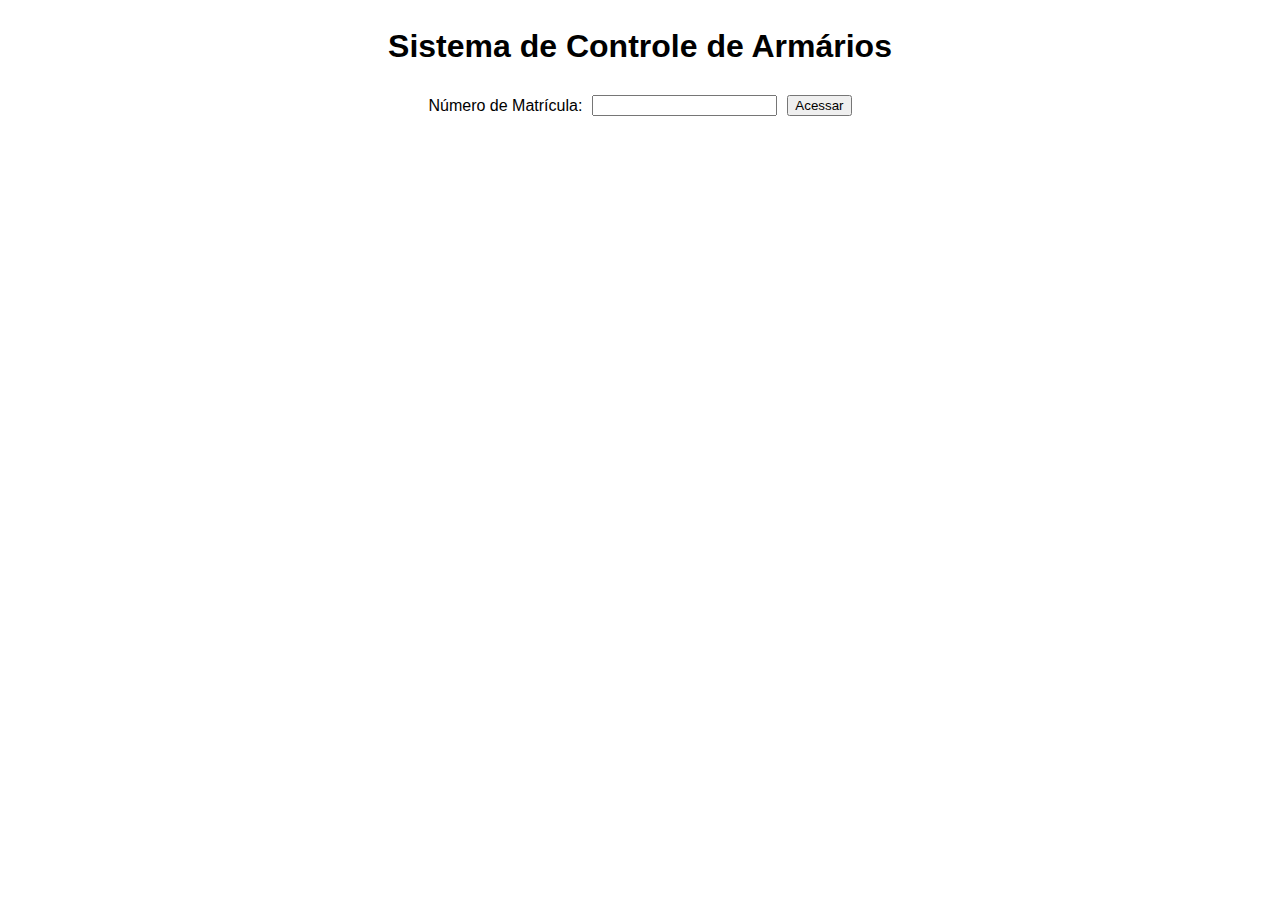
<file: index.html>
<!DOCTYPE html>
<html lang="en">
<head>
  <meta charset="UTF-8">
  <meta name="viewport" content="width=device-width, initial-scale=1.0">
  <title>Sistema de Controle de Armários</title>
  <link rel="stylesheet" href="styles.css">
</head>
<body>
  <h1>Sistema de Controle de Armários</h1>
  <div class="input-container">
    <label for="matricula">Número de Matrícula:</label>
    <input type="text" id="matricula" maxlength="13">
    <button id="btn-acessar">Acessar</button>
  </div>
  <div class="status-container" id="status-container">
    <!-- As informações dos armários e o sistema de marcação serão exibidos aqui após a validação da matrícula -->
  </div>

  <script src="script.js"></script>
</body>
</html>
</file>
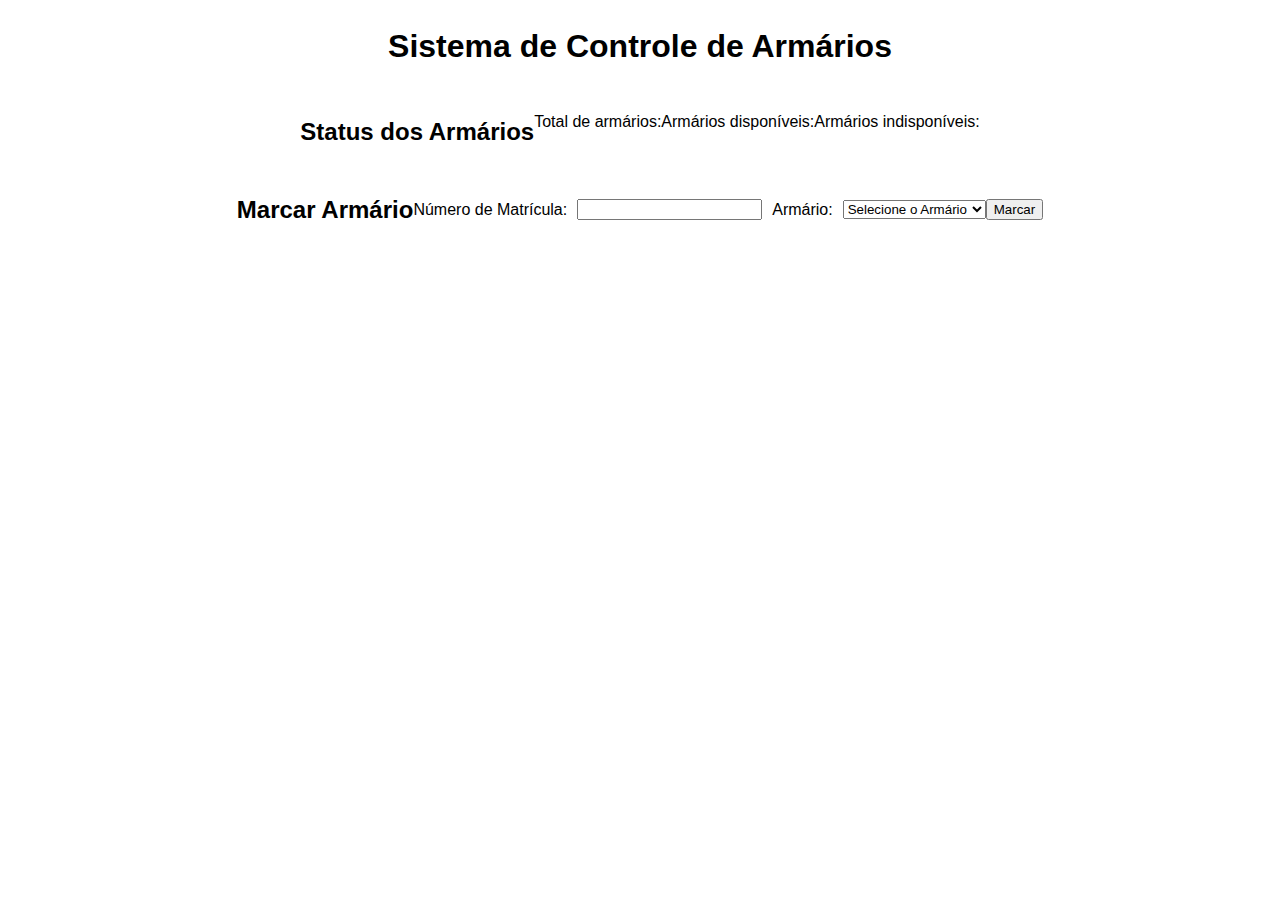
<file: teste001.html>
<!DOCTYPE html>
<html lang="en">
<head>
  <meta charset="UTF-8">
  <meta name="viewport" content="width=device-width, initial-scale=1.0">
  <title>Sistema de Controle de Armários</title>
  <link rel="stylesheet" href="styles.css">
</head>
<body>
  <h1>Sistema de Controle de Armários</h1>
  <div class="status-container">
    <h2>Status dos Armários</h2>
    <p>Total de armários: <span id="total-armarios"></span></p>
    <p>Armários disponíveis: <span id="armarios-disponiveis"></span></p>
    <p>Armários indisponíveis: <span id="armarios-indisponiveis"></span></p>
  </div>
  <div class="input-container">
    <h2>Marcar Armário</h2>
    <label for="matricula">Número de Matrícula:</label>
    <input type="text" id="matricula">
    <label for="armario">Armário:</label>
    <select id="armario">
      <option value="" disabled selected>Selecione o Armário</option>
      <!-- Opções dos armários geradas dinamicamente com JavaScript -->
    </select>
    <button id="btn-marcar" onclick="marcarArmario()">Marcar</button>
  </div>

  <script src="script.js"></script>
</body>
</html>
</file>
<file: styles.css>
body {
  font-family: Arial, sans-serif;
  line-height: 1.6;
  margin: 0;
  padding: 0;
}

h1 {
  text-align: center;
  margin-bottom: 20px;
}

.input-container {
  display: flex;
  justify-content: center;
  align-items: center;
  margin-bottom: 20px;
}

.input-container label,
.input-container input {
  margin-right: 10px;
}

.input-container button {
  cursor: pointer;
}

.status-container {
  display: flex;
  flex-wrap: wrap;
  justify-content: center;
}

.sistema-marcacao {
  margin-top: 20px;
}

.sistema-marcacao button {
  margin: 5px;
  padding: 10px 15px;
  border: none;
  border-radius: 5px;
  cursor: pointer;
}

.disponivel {
  background-color: #2ecc71;
  color: #fff;
}

.indisponivel {
  background-color: #e74c3c;
  color: #fff;
}
</file>
